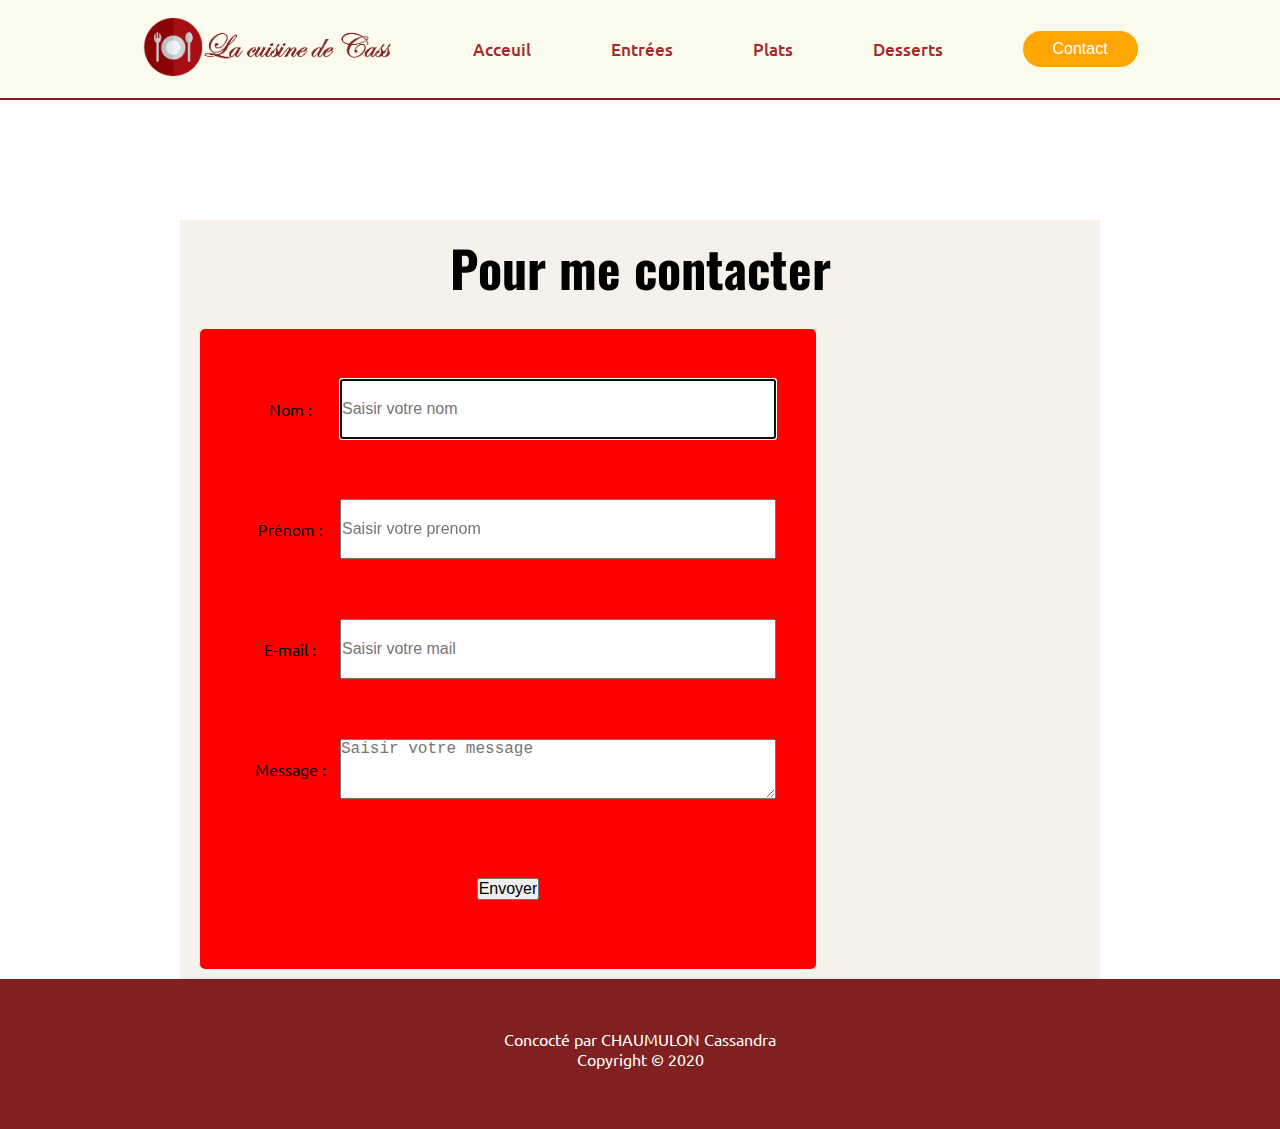
<file: contact.html>
<!DOCTYPE html>
<html lang="fr" dir="ltr">

<head>
    <meta charset="UTF-8">
    <meta name="viewport" content="width=device-width, initial-scale=1.0">
    <link href="CSS/style.css" rel="stylesheet">
    <script src="JS/navbar.js" defer></script>
    <title>La Cuisine de Cass</title>
</head>

<body>
    <header id="header">

        <nav id="navbar">
            <div class="hamburger">
                <div class="line"></div>
                <div class="line"></div>
                <div class="line"></div>
            </div>
            <ul class="menu">
                <li>
                    <a href="index.html"><img id="logo" src="IMG/logo.png"
                            alt="logo representant une assiette avec une fourchette et un couteau"></a>
                </li>

                <li class="links">
                    <a href="index.html">Acceuil</a>
                </li>

                <li class="links menu-deroulant"><a href="#">Entrées</a>
                    <ul class="submenu">
                        <li><a href="#">Entrée 1</a></li>
                        <li><a href="#">Entrée 2</a></li>
                        <li><a href="#">Entrée 3</a></li>
                    </ul><!-- Fin sous-menu -->
                </li>

                <li class="links menu-deroulant"><a href="#">Plats</a>
                    <ul class="submenu">
                        <li><a href="#">Plat 1</a></li>
                        <li><a href="#">Plat 2</a></li>
                        <li><a href="#">Plat 3</a></li>
                        <li><a href="#">Plat 4</a></li>
                    </ul><!-- Fin sous-menu -->
                </li>

                <li class="links menu-deroulant"><a href="#">Desserts</a>
                    <ul class="submenu">
                        <li><a href="#">Dessert 1</a></li>
                        <li><a href="#">Dessert 2</a></li>
                        <li><a href="#">Dessert 3</a></li>
                        <li><a href="#">Dessert 4</a></li>
                        <li><a href="#">Dessert 5</a></li>
                    </ul><!-- Fin sous-menu -->
                </li>

                <li>
                    <a class="btn-contact" href="contact.html"><button>Contact</button></a>
                </li>
            </ul><!-- Fin menu principal -->
        </nav>

    </header>

    <div class="main-content">
        <h1 class="title">Pour me contacter</h1>

        <form class="formulaire" action="#">

                <div class="wrapp">
                    <label for="name">Nom : </label>
                    <input type="text" id="name" autofocus placeholder="Saisir votre nom">
                </div>

                <div class="wrapp">
                    <label for="prenom">Prénom : </label>
                    <input type="text" id="prenom" placeholder="Saisir votre prenom">
                </div>

                <div class="wrapp">
                    <label for="email">E-mail : </label>
                    <input type="text" id="email" placeholder="Saisir votre mail">
                </div>

                <div class="wrapp">
                    <label for="message">Message : </label>
                    <textarea id="subject" name="message" placeholder="Saisir votre message"></textarea>
                </div>

                <div class="wrapp">
                    <input type="submit" value="Envoyer">
                </div>
             
        </form>

        


    </div><!-- Din du div main-content -->

    <footer>
        <div class="footer-content">
            <p>Concocté par CHAUMULON Cassandra</p>
            <p>Copyright &copy; 2020</p>
        </div>
    </footer>

    <script src="JS/navbar.js"></script>
</body>

</html>
</file>
<file: CSS/style.css>
/********** GESTION DES POLICES **********/
@import url('https://fonts.googleapis.com/css2?family=Ubuntu:wght@500;700&display=swap');

@import url('https://fonts.googleapis.com/css2?family=Lora&family=Oswald:wght@500&display=swap');

@import url('https://fonts.googleapis.com/css2?family=Josefin+Sans&display=swap');

*
{
    box-sizing: border-box;
    margin: 0;
    padding: 0; 
    font-size: 16px;
}

/********** GESTION DE LA BARRE DE NAV **********/
#logo
{
    height: 70px;
    /*border: 1px solid red;*/
}

#header
{
    /* border: 1px solid red; */
    background-color: rgb(250, 250, 237);
    position: fixed;
    width: 100%;
    top: 0;
    height: 100px;
    transition: 0.6s;
    border-bottom: 2px solid rgb(128, 32, 32);
}

nav
{
    /* border: 1px solid lawngreen; */
    width: 100%;
    height: 100%;
}

nav ul
{
    padding: 10px;
    /* border: 1px solid rgb(49, 150, 209); */
    justify-content: space-between;
}

nav > ul li:hover .submenu
{
    display: flex;
    flex-flow: column wrap;
    transition: 0.5s;
}

.menu, .submenu
{
    list-style: none;
    display: flex;
}

.menu
{
    padding: 20px 8%;
    height: 100%;
    display: flex;
    flex-direction: row;
    justify-content: space-around;
    align-items: center;
}

.menu li a 
{
    font-family: 'Ubuntu', sans-serif;
    font-weight: 500;
    font-size: 17px;
    color: brown;
    text-decoration: none;
    /* border: 1px solid sienna; */
    padding: 5px 5px;
}

.menu li.links a:hover 
{
    background-color: rgb(216, 61, 14);
    color: white;
    border:none;
    border-radius: 4px;
    transition: 0.5s;
}

.submenu
{
    display: none;
    background-color: whitesmoke;
    position: absolute;
    /* border: 1px solid rebeccapurple; */
    margin-top: 4px;
    width: 200px;
    padding: 0px;
}

.submenu li
{
    /* display: none; */
    /* border: 1px solid green; */
    padding: 10px;
}

.menu-deroulant ul li a
{
    display: flex;
    flex-direction: column;
    justify-content: space-evenly;
    color: grey;
    /* border: 1px solid red; */
}

.menu-deroulant ul li a:hover
{
    background-color: rgba(121, 68, 68, 0.432);
    color: rgb(34, 32, 32);
    border-radius: 0px;
    transition: 0.4s;
}

button
{
    padding: 9px 30px;
    background-color: orange;
    color: white;
    border:none;
    border-radius: 60px;
}

button:hover
{
    background-color: darkorange;
    color: brown;
    transition: 0.5s;
}

/* Gestion de l'affichage lorsque l'écran < 800px */
@media screen and (max-width: 800px)
{
    #header
    {
        height: 60px;
        background: rgb(128, 32, 32);
        border-bottom: none;
    }

    nav
    {
        position: relative;
    }

    /* 3 petits traits pour le menu */
    .hamburger
    {
        position: absolute;
        cursor: pointer;
        right: 5%;
        top: 50%;
        transform: translate(-5%, -50%);
        /* Permet de garder le hamburger au-dessus */
        z-index: 2;
    }

    .line
    {
        width: 30px;
        height: 3px;
        background: white;
        margin: 5px;
    }

    .menu
    {
        position: fixed;
        display: flex;
        flex-direction: column;
        justify-content: space-around;
        align-items: center; 
        background: rgb(240, 221, 225);
        height: 100vh;
        width: 100%;  

        /* Masquage du menu */
        clip-path: circle(0px at 90% -5%);
        -webkit-clip-path: circle(0px at 90% -5%);
        transition: 0.8s;
        pointer-events: none;
    }    

    /* Animation */
    .menu.open
    {
        clip-path: circle(1200px at 10% 10%);
        -webkit-clip-path: circle(1200px at 10% 10%);
        pointer-events: all;
    }

    .menu li
    {
        opacity: 0;
    }

    .menu li:nth-child(1)
    {
        transition: all 1.2s ease 0.2s;
    }

    .menu li:nth-child(2)
    {
        transition: all 1.2s ease 0.4s;
    }

    .menu li:nth-child(3)
    {
        transition: all 1.2s ease 0.6s;
    }

    .menu li:nth-child(4)
    {
        transition: all 1.2s ease 0.8s;
    }

    .menu li:nth-child(5)
    {
        transition: all 1.2s ease 1s;
    }

    .menu li:nth-child(6)
    {
        transition: all 1.2s ease 1.2s;
    }

    li.fade
    {
        opacity: 1;
    }

    .menu li a, button
    {
        font-size: 25px;
    }

    /* Cacher les sous-menus */
    .menu-deroulant ul li
    {
        display: none;
    }
}

/********** GESTION DU CONTENU **********/

.main-content
{
    /* border: 1px solid red; */
    margin: 25px 180px 0px 180px;
    font-family: 'Lora';
    padding: 10px 20px;
    margin-top: 220px;
    background-color: rgb(247, 241, 235);
}

.title
{
    font-family: 'Oswald', sans-serif;
    font-size: 50px;
    text-align: center;
    /* border: 1px solid yellowgreen; */
    margin-bottom: 25px;
}
.infos
{
    display: flex;
    flex-direction: row;
    justify-content: space-evenly;
    align-content: center;
    /* border: 1px solid mediumvioletred; */
    padding: 10px 10px;
    background-color: rgb(236, 211, 181); 
    margin-top: 30px;
    margin-bottom: 60px;
}

.infos-content
{
    display: inline-block;
    /* border: 1px solid red; */
    padding: 10px;
    text-align: center;
}

.photo-principale
{
    /* border: 1px solid green; */
    display: flex;
    align-content: center;
    padding: 0% 25%;
}

.photo-principale img
{
    /* border: 1px solid red; */
    width: 100%;
}

.subtitle
{
    /* border: 1px solid teal; */ 
    color: rgb(209, 79, 4);
    font-family: 'Josefin Sans', sans-serif;
    font-size: 28px;
    text-transform: uppercase;
    margin-bottom: 25px;
}

.content
{
    /* border: 1px solid darkorchid; */
    margin: 18px 8px;
}

.ingredients
{
    /* border: 1px solid red; */
    margin-bottom: 60px;
    margin-top: 100px;
    padding: 0px 50px;
}

.ingredients-list ul
{
    /* border: 1px solid royalblue; */
    display: grid;
    grid-template-columns: repeat(2, 1fr);
}

.ingredients-list ul li
{
    /* border: 1px solid rgb(128, 0, 70); */
    margin: 10px 0px;
    display: inline-block;
    color: rgb(66, 61, 61);
    padding: 0px 10px;
}

.preparation
{
    /* border: 1px solid darkgoldenrod; */
    margin-bottom: 60px;
    padding: 0px 50px;
}

.preparation-content ol
{
    list-style: none; 
    counter-reset: li;
    /* border: 1px solid rgb(107, 16, 100); */
}

.preparation-content ol li 
{
    counter-increment: li;
    margin: 20px 0px;
    color: rgb(66, 61, 61);
    /* border: 1px solid orange; */
    display: flex;
    flex-direction: row;    
}

.preparation-content ol li::before
{
    content: counter(li); 
    color: rgb(46, 44, 44);
    display: inline-block;
    width: 30px; 
    text-align: center; 
    /* border: 1px solid blue; */
    margin-left: 10px;
    padding: 5px;
    font-family: 'Oswald', sans-serif;
    font-size: 25px;
}

.preparation-content ol li p
{
    /* border: 1px solid rgb(186, 218, 9); */
    display: inline-block;
    width: 80%;
    margin-left: 60px;
    margin-bottom: 20px;
}

/********** GESTION DU FROMULAIRE DE CONTACT **********/
.formulaire 
{
  border-radius: 5px;
  background-color: red;
  padding: 20px;
  width: 70%;
}



form .wrapp 
{
    /* border: 1px solid red; */
    display: flex;
    flex-direction: row;
    padding: 20px;
    height: 120px;
    justify-content: space-around;
    align-items: center;
}

form .wrapp label
{
    /* border: 1px solid brown; */
    width: 100px;
    font-family: 'Ubuntu', sans-serif;
    font-size: 16px;
    display: inline-block;
    text-align:center;
}

form .wrapp input[type="text"], form .wrapp input[type="email"], form .wrapp textarea
{
    flex: 1 1 auto;
    /* border: 1px solid fuchsia; */
    display: inline-block;
    height: 60px;
}

form .wrapp input[type="submit"]
{
    text-align: center;
}


/* Gestion de l'affichage lorsque l'écran < 1000px */
@media screen and (max-width: 1000px)
{
    .main-content
    {
        margin: 100px 40px 0px 40px;
        font-family: 'Lora';
        padding: 2px 5px;
    } 
}

/* Gestion de l'affichage lorsque l'écran < 800px */
@media screen and (max-width: 800px)
{
    .ingredients-list ul
    {
        display: grid;
        grid-template-columns: repeat(1, 1fr);
    }

    .photo-principale
    {
        padding: 0% 15%;
    }

    footer
    {
        height: 90px;
    }
}

/* Gestion de l'affichage lorsque l'écran < 650px */
@media screen and (max-width: 650px)
{
    .main-content
    {
        margin: 80px 15px 0px 15px;
        font-family: 'Lora';
        padding: 2px 5px;
    } 

    .preparation-content ol li::before
    {
        margin-left: 0px;
        padding: 2px;
        font-size: 18px;
    }

    .preparation-content ol li p
    {
        width: 90%;
        margin-left: 30px;
        margin-bottom: 20px;
    }

    .title
    {
        font-size: 40px;
    }
}


/********** GESTION DU FOOTER **********/

footer
{
    height: 150px;
    /* border: 1px solid red; */
    background-color: rgb(128, 32, 32);
}

.footer-content
{
   /*  border: 1px solid green; */
    color: white;
    font-family: 'Ubuntu', sans-serif;
    text-align: center;
    padding-top: 50px;
}
</file>
